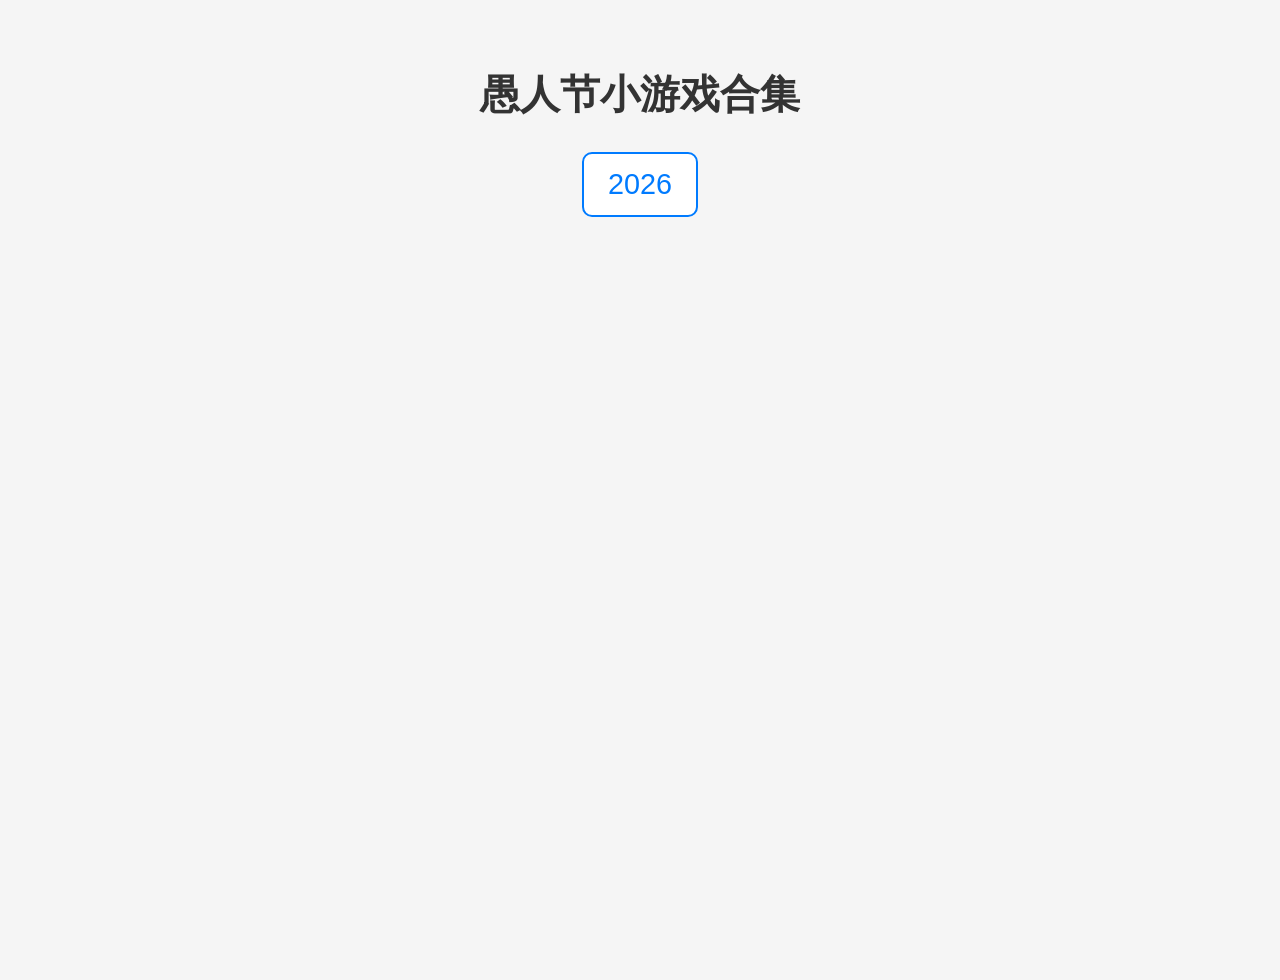
<file: index.html>
<!DOCTYPE html>
<html lang="zh-CN">
<head>
    <meta charset="UTF-8">
    <title>愚人节小游戏合集</title>
    <style>
        body {
            font-family: "Microsoft YaHei", Arial, sans-serif;
            margin: 0;
            padding: 40px 20px;
            background-color: #f5f5f5;
            display: flex;
            flex-direction: column;
            align-items: center;
            min-height: 100vh;
        }
        h1 {
            color: #333;
            font-size: 2.5rem; /* 更大的标题 */
            margin-bottom: 30px;
            text-align: center;
        }
        .game-links {
            display: flex;
            flex-direction: column;
            gap: 16px;
            max-width: 600px;
            width: 100%;
            align-items: center;
        }
        .game-links a {
            text-decoration: none;
            color: #007BFF;
            font-size: 1.8rem; /* 更大的链接文字 */
            padding: 14px 24px;
            border: 2px solid #007BFF;
            border-radius: 10px;
            background-color: #fff;
            transition: all 0.2s ease;
            width: fit-content;
            text-align: center;
        }
        .game-links a:hover {
            background-color: #e6f2ff;
            transform: scale(1.03);
        }
    </style>
</head>
<body>
<h1>愚人节小游戏合集</h1>
<div class="game-links" id="linksContainer"></div>

    <script>
        const startYear = 2026;
        const skippedYears = new Set([]);

        const container = document.getElementById('linksContainer');

        const pathParts = window.location.pathname.split('/').slice(0, -1);
        const basePath = window.location.origin + pathParts.join('/') + '/';

        function updateLinks() {
            container.innerHTML = '';

            const now = new Date();
            let endYear;
            const month = now.getMonth();
            const date = now.getDate();
            const hours = now.getHours();

            if (month > 2 || (month === 2 && date === 31 && hours >= 20)) {
                endYear = now.getFullYear();
            } else {
                endYear = now.getFullYear() - 1;
            }

            endYear = Math.max(endYear, startYear);

            for (let year = startYear; year <= endYear; year++) {
                if (skippedYears.has(year)) continue;

                const link = document.createElement('a');
                link.href = basePath + year;
                link.target = '_blank';
                link.textContent = `${year}`;
                link.style.display = 'block';
                container.appendChild(link);
            }
        }

        updateLinks();
        setInterval(updateLinks, 1000);
    </script>
</body>
</html>
</file>
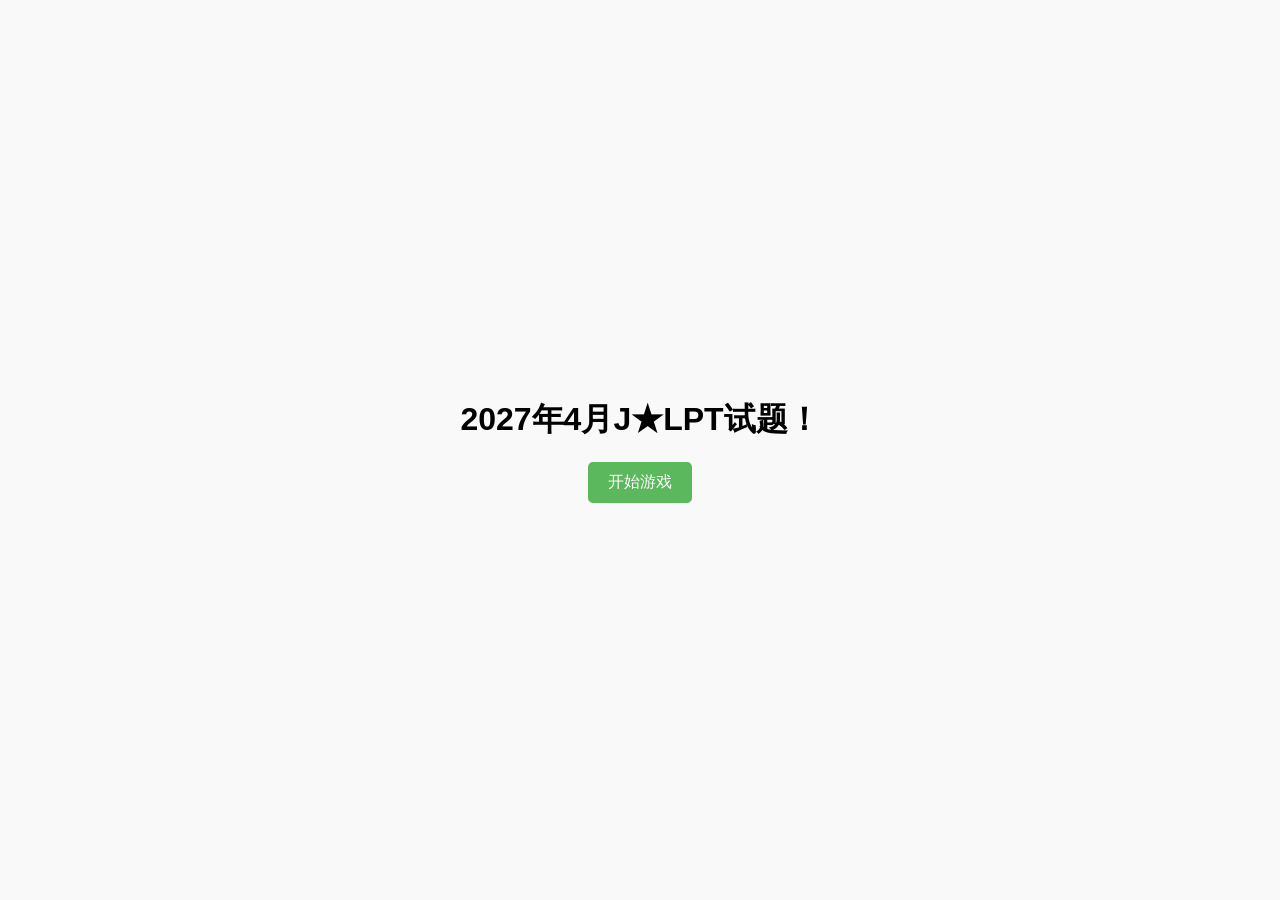
<file: 2027/index.html>
<!DOCTYPE html>
<html lang="zh-CN">

<head>
    <meta charset="UTF-8" />
    <meta name="viewport" content="width=device-width, initial-scale=1.0" />
    <title>2027年4月J★LPT试题！</title>
    <link rel="stylesheet" href="styles.css">
    <link rel="icon" href="img/umetro_icon.png" type="image/png">
</head>

<body>

<div id="main-screen" class="active">
    <h1>2027年4月J★LPT试题！</h1>
    <button id="start-btn">开始游戏</button>
</div>

<div id="game-screen">
    <div id="timer">120</div>
    <h2>第 <span id="current-q">1</span> / <span id="total-q">5</span> 题</h2>
    <p id="question" style="white-space: pre-line;"></p>
    <div id="options"></div>
    <div id="explanation"></div>
    <button id="next-btn" style="display:none;">下一题</button>
</div>

<div id="result-screen">
    <h2>答题结束！</h2>
    <p>你答对了 <span id="score">0</span> / <span id="total">5</span> 题</p>
    <div id="grade-card">
        <div id="your-grade">你的等级</div>
        <div id="grade-title"></div>
        <div id="grade-desc"></div>
    </div>
    <button id="restart-btn">再玩一次</button>
</div>

<script src="data.js"></script>
<script src="run.js"></script>

</body>

</html>
</file>
<file: 2027/styles.css>
body {
    font-family: "Microsoft YaHei", sans-serif;
    background-color: #f9f9f9;
    margin: 0;
    padding: 0;
    min-height: 100vh;
    display: flex;
    justify-content: center;
    align-items: center;
    text-align: center;
}

#main-screen, #game-screen, #result-screen {
    display: none;
    width: 100%;
    max-width: 600px;
    padding: 20px;
}

.active {
    display: block !important;
}

h1 {
    color: black;
    /* 标题黑色 */
    margin: 10px 0;
}

button {
    padding: 10px 20px;
    margin: 10px;
    font-size: 16px;
    cursor: pointer;
    border: none;
    border-radius: 5px;
}

#start-btn {
    background-color: #5cb85c;
    color: white;
}

.option {
    display: block;
    width: 80%;
    margin: 8px auto;
    padding: 12px;
    background-color: #fff;
    border: 1px solid #ccc;
    border-radius: 5px;
    cursor: pointer;
    transition: background-color 0.3s;
}

.option:not(.disabled):hover {
    background-color: #f0f0f0;
}

.option.disabled {
    opacity: 0.7;
}

.correct {
    background-color: #d4edda !important;
    border-color: #28a745 !important;
}

.incorrect {
    background-color: #f8d7da !important;
    border-color: #dc3545 !important;
}

#timer {
    position: absolute;
    top: 20px;
    right: 20px;
    font-size: 18px;
    font-weight: bold;
    color: black;
}

#timer.warning {
    color: red;
}

#explanation {
    margin-top: 15px;
    padding: 10px;
    background-color: #e9ecef;
    border-radius: 5px;
    white-space: pre-line;
    text-align: left;
    display: none;
}

#next-btn {
    margin-top: 10px;
}

#result-screen {
    text-align: center;
}

#grade-card {
    margin: 20px auto;
    padding: 20px;
    border-radius: 12px;
    background-color: white;
    box-shadow: 0 4px 12px rgba(0, 0, 0, 0.1);
    max-width: 500px;
}

#grade-title {
    font-size: 28px;
    font-weight: bold;
    margin-bottom: 10px;
}

#grade-desc {
    font-size: 18px;
    line-height: 1.5;
    color: #555;
}
</file>
